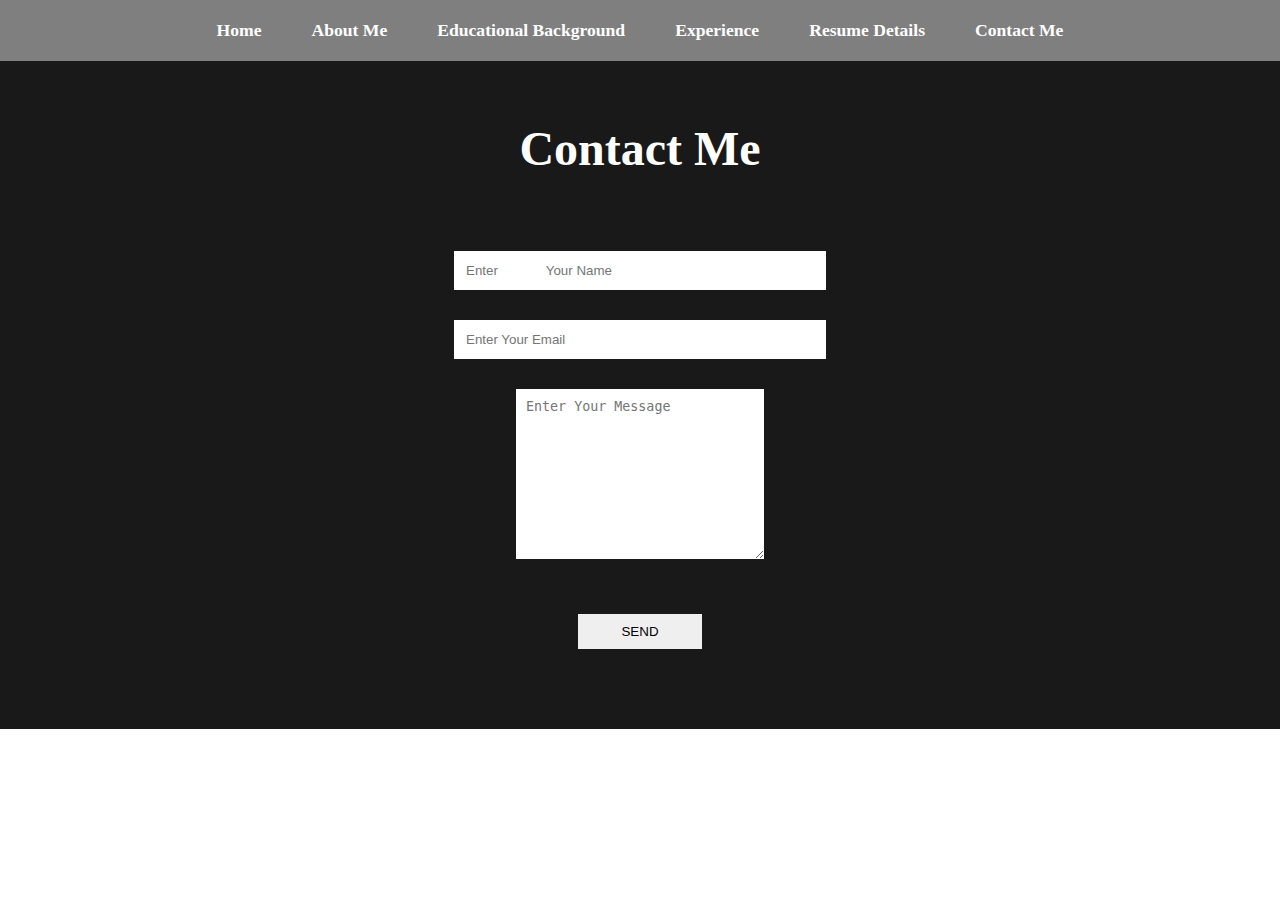
<file: contact.html>
<!DOCTYPE html>
<html lang="en">
<head>
    <meta charset="UTF-8">
    <meta http-equiv="X-UA-Compatible" content="IE=edge">
    <meta name="viewport" content="width=device-width, initial-scale=1.0">
    <title>contact</title>
    <link rel="stylesheet" href="style.css">
</head>    
<body>
    <nav class="navbar">
        <ul>
            <li><a href="index.html">Home</a></li>
            <li><a href="about me.html">About Me</a></li>
            <li><a href="educational.html">Educational Background</a></li>
            <li><a href="experience.html">Experience</a></li>
            <li><a href="details.html">Resume Details</a></li>
            <li><a href="contact.html">Contact Me</a></li>
        </ul>
    </nav>

    <section id="contact">
        <h1 class="headings">Contact Me</h1>
        <form action="" class="form">
            <input type="text" name="name" class="input" placeholder="Enter 
            Your Name">
            <input type="email" name="email" class="input" 
            placeholder="Enter Your Email">
            <textarea name="msg" id="msg" cols="30" rows="10"
            placeholder="Enter Your Message"></textarea>
            <input type="submit" value="SEND" id="send">
        </form>
    </section>
</body>
</html>
</file>
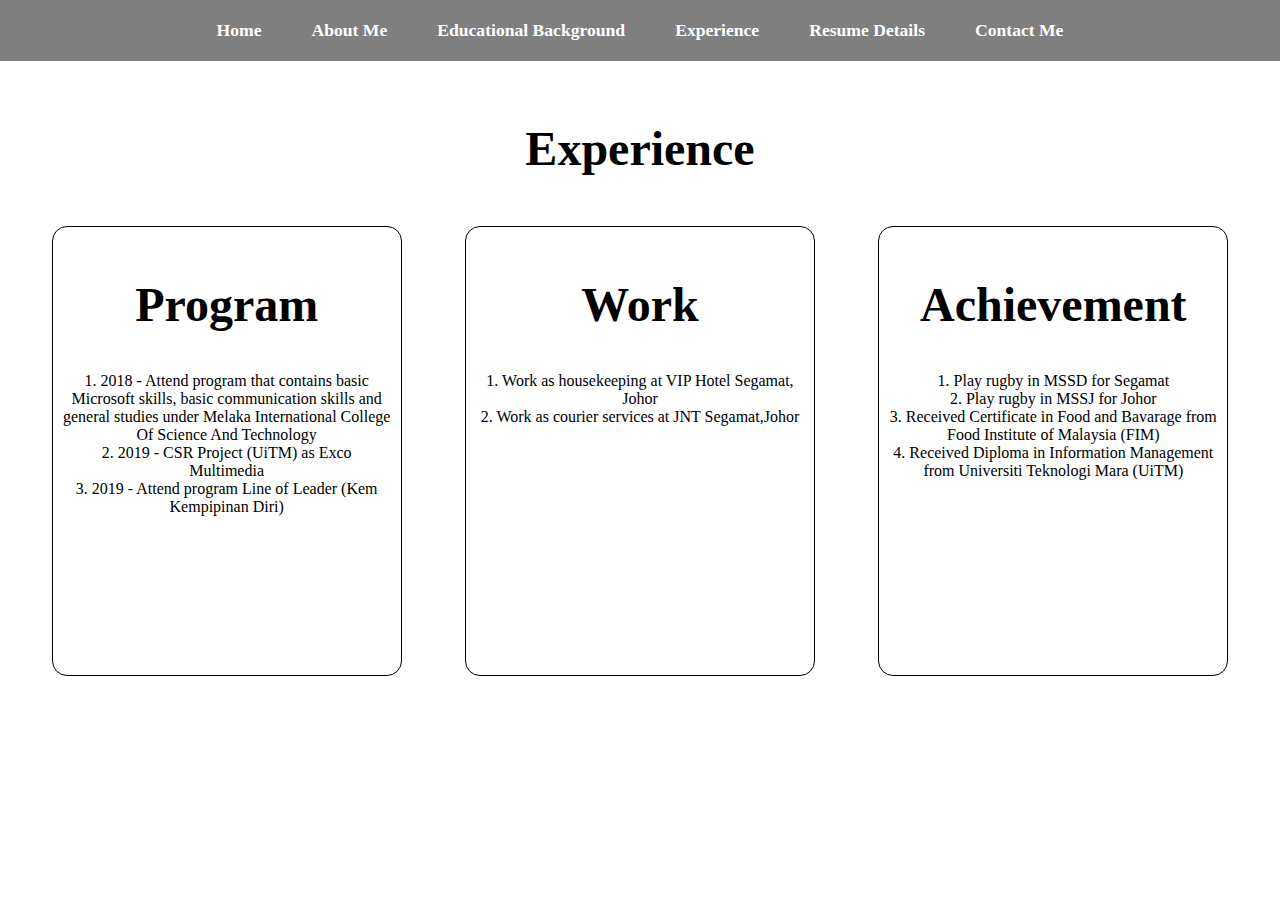
<file: experience.html>
<!DOCTYPE html>
<html lang="en">
<head>
    <meta charset="UTF-8">
    <meta http-equiv="X-UA-Compatible" content="IE=edge">
    <meta name="viewport" content="width=device-width, initial-scale=1.0">
    <title>experience</title>
    <link rel="stylesheet" href="style.css">
</head>    
<body>
    <nav class="navbar">
        <ul>
            <li><a href="index.html">Home</a></li>
            <li><a href="about me.html">About Me</a></li>
            <li><a href="educational.html">Educational Background</a></li>
            <li><a href="experience.html">Experience</a></li>
            <li><a href="details.html">Resume Details</a></li>
            <li><a href="contact.html">Contact Me</a></li>
        </ul>
    </nav>

    <section id="experience">
        <h1 class="headings">Experience</h1>
        <div class="row">
            <div class="box">
                <h1 class="headings">Program</h1>
                <p>1. 2018 - Attend program that contains basic Microsoft skills, basic communication skills and general studies under Melaka International College Of Science And Technology</p>
                <p>2. 2019 - CSR Project (UiTM) as Exco Multimedia</p>
                <p>3. 2019 - Attend program Line of Leader (Kem Kempipinan Diri)</p>
            </div>
            <div class="box">
                <h1 class="headings">Work</h1>
                <p>1. Work as housekeeping at VIP Hotel Segamat, Johor</p>
                <p>2. Work as courier services at JNT Segamat,Johor</p>
            </div>
            <div class="box">
                <h1 class="headings">Achievement</h1>
                <p>1. Play rugby in MSSD for Segamat</p>
                <p>2. Play rugby in MSSJ for Johor</p>
                <p>3. Received Certificate in Food and Bavarage from Food Institute of Malaysia (FIM)</p>
                <p>4. Received Diploma in Information Management from Universiti Teknologi Mara (UiTM)</p>
            </div>
        </div>
    </section>
</body>
</html>
</file>
<file: style.css>
*{
    margin: 0;
    padding: 0;
    box-sizing: border-box;
}

/* Navbar */
.navbar{
    display: flex;
    justify-content: center;
    align-items: center;
    background-color: rgba(0, 0, 0, 0.5);
    position: sticky;
    top: 0;
}
.navbar ul{
    display: flex;
    list-style: none;
    margin: 20px 0px;
}
.navbar ul li{
    font-family: century;
    font-size: 1.1rem;
    font-weight: bold;
}
.navbar ul li a{
    text-decoration: none;
    color: white;
    padding: 8px 25px;
    transition: all .5s ease;
}
.navbar ul li a:hover{
    background-color: white;
    color: black;
    box-shadow: 0 0 10px white;
}

.img-profile{
    width: 300px;
}

/* Home Section */
#home{
    display: flex;
    flex-direction: column;
    background-color: white;
    height: 840px;
    justify-content: center;
    align-items: center;
}
#home::before{
    content: "";
    position: absolute;
    top: 0;
    right: 0;
    background-color: lightgray;
}
.main{
    display: flex;
    flex-direction: column;
    position: absolute;
}
.headings{
    font-family: century;
    font-size: 3rem;
    text-align: center;
    margin: 40px 0px;
}
.btn{
    padding: 10px 35px;
    background-color: grey;
    transition: .6s ease;
}
.btn:hover{
    cursor: pointer;
    background-color: white;
}

/* Education */
.img-skkt{
    width: 300px;
}
.img-smka{
    width: 300px;
}
.img-fim{
    width: 300px;
}
.img-uitm{
    width: 300px;
}

/* Experience */
#experience{
    display: flex;
    flex-direction: column;
    padding: 20px;
}
.row{
    display: flex;
    justify-content: space-around;
    flex-wrap: wrap;
    box-sizing: border-box;
}
.box{
    display: flex;
    flex-direction: column;
    width: 350px;
    height: 450px;
    border: 1px solid black;
    margin: 10px;
    align-items: center;
    text-align: center;
    padding: 10px;
    border-radius: 15px;
    background: linear-gradient(to top,lightblue 50%, white 50%);
    background-size: 100% 200%;
    transition: all .8s;
}
.box:hover{
    background-position: left bottom;
    color: black;
    border: none;
    box-shadow: 0 0 20px black;
}

/* Contact Section */
#contact{
    display: flex;
    flex-direction: column;
    box-sizing: border-box;
    background-color: rgba(0, 0, 0, 0.9);
    color: white;
    padding: 20px;
}
.form{
    display: flex;
    flex-direction: column;
    box-sizing: border-box;
    align-items: center;
    margin: 20px 0px;
}
.input{
    padding: 12px;
    margin: 15px;
    width: 30%;
    border: none;
    outline: none;
}
#msg{
    width: 20%;
    padding: 10px;
    margin: 15px;
    border: none;
    outline: none;
}
#send{
    padding: 10px;
    width: 10%;
    margin: 40px;
    border: none;
    outline: none;
}
#send:hover{
    cursor: pointer;
    box-shadow: 0 0 10px white;
}
</file>
